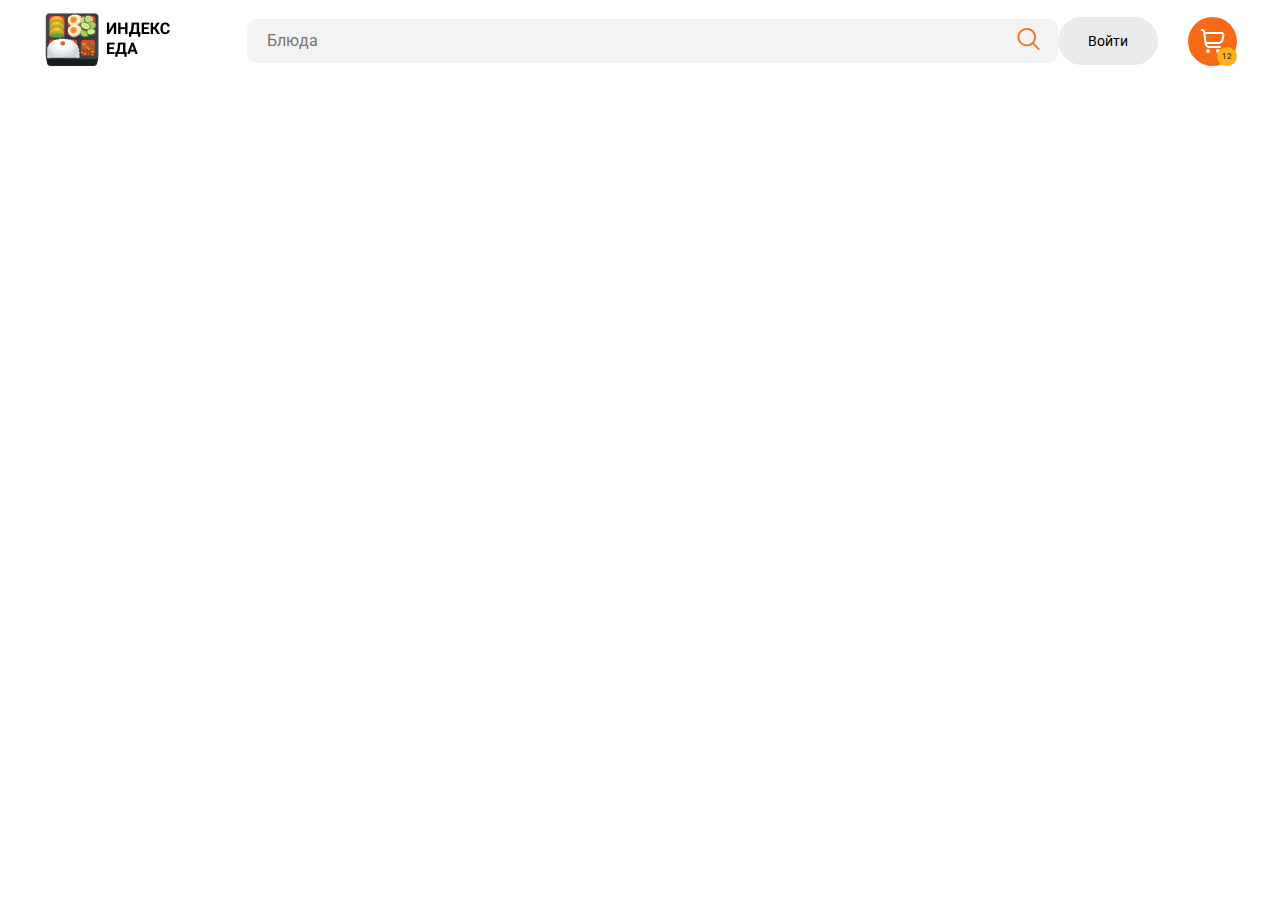
<file: index.html>
<!DOCTYPE html>
<html lang="ru">
<head>
    <meta charset="UTF-8">
    <meta http-equiv="X-UA-Compatible" content="IE=edge">
    <meta name="viewport" content="width=device-width, initial-scale=1.0">
    <title>Индекс еда</title>
    <link rel="preconnect" href="https://fonts.googleapis.com">
<link rel="preconnect" href="https://fonts.gstatic.com" crossorigin>
<link href="https://fonts.googleapis.com/css2?family=Roboto:wght@400;500;700&display=swap" rel="stylesheet">
    <link rel="stylesheet" href="css/normalize.css">
    <link rel="stylesheet" href="css/style.css">
    
</head>
<body>
    <header class="header container">
        <a href="/" class="logo">
            <img width="128px" src="/img/logo.png" alt="Лого идндекс еда" class="logo-img">
        </a>
        <form action="#" class="search-form">
            <input class="search-input" type="search" placeholder="Блюда">
            <button class="search-button">
                <img src="/img/search-icon.svg" alt="search-icon" class="search-icon">
            </button>
        </form>
        <div class="auth">
            <a href="#" class="login">Войти</a>
        </div>
        <a href="#" class="shopping-cart">
            <img src="/img/fi-rr-shopping-cart.svg" alt="cart">
            <span class="shopping-counter">12</span>
        </a>

    </header>
</body>
</html>
</file>
<file: css/style.css>
* {
    box-sizing: border-box;
}
body {
    font-family: 'Roboto', sans-serif;
}
.container {
    max-width: 1194px;
    margin: auto;
}
.header {
    display: flex;
    align-items: center;
    padding: 10px 0;
}

.search-form {
    margin-left: 76px;
    background: rgba(238, 238, 238, 0.71);
    border-radius: 10px;
    display: flex;
    min-width: 620px;
    flex-grow: 1;
    position: relative;
}
.search-input {
    background-color: transparent;
    border: none;
    width: 100%;
    padding-left: 20px;
    padding-right: 20px;
    padding-top: 13px;
    padding-bottom: 13px;
}
.search-button {
    background-color: transparent;
    border: none;
    position: absolute;
    right: 0;
    top: 0;
    height: 100%;
    padding-right: 18px;
    padding-left: 18px;
    cursor: pointer;
}
.auth {
   margin-left: auto;
}
.login {
    background: #EBEBEB;
    border-radius: 50px;
    padding: 16px 30px;
    display: block;
    text-decoration: none;
    font-size: 14px;
    line-height: 16px;
    color: #000000;
}
.shopping-cart {
    position: relative;
    text-decoration: none;
    width: 49px;
    height: 49px;
    border-radius: 50%;
    background: #F66A15;
    display: flex;
    align-items: center;
    justify-content: center;
    margin-left: 30px;
} 
.shopping-counter {
    position: absolute;
    right: 0;
    bottom: 0;
    background: #ffaf19;
    font-size: 8px;
line-height: 9px;
color: #000000;
display: block;
padding: 5px;
border-radius: 50%;
}
</file>
